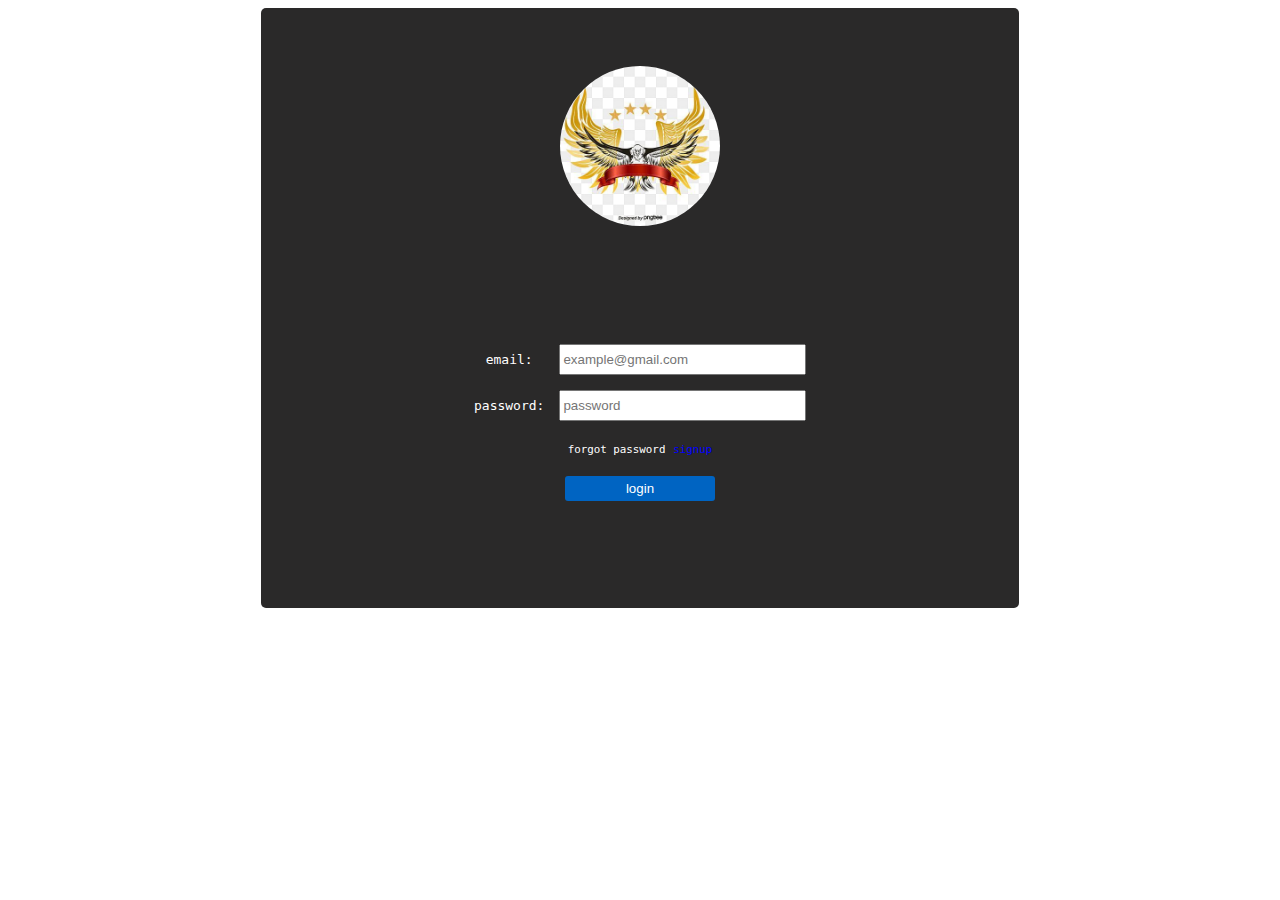
<file: index.html>
<!DOCTYPE html>
<html lang="en">
<head>
    <meta charset="UTF-8">
    <meta http-equiv="X-UA-Compatible" content="IE=edge">
    <meta name="viewport" content="width=device-width, initial-scale=1.0">
    <title>Login</title>
    <link rel="stylesheet" href="./login.css">
</head>
<body id="login">
  <main>
      <div>
          <img src="./image/eagle.jpg" alt="logo picture here">
      </div>
      <div class="form-div">
          <form action="">

            <div class="grid-labels">
              <label for="email" class="email-label">email:</label>
              <input type="email" name="email" id="email" placeholder="example@gmail.com">
            
              <label for="password">password:</label>
              <input name="password" id="password" type="password" placeholder="password">
            </div>
            <div class="not-entered"><p style="color: red;">enter credential</p></div>
            <div><small class="forget-pass">forgot password</small> <small class="signup">signup</small></div>
            <button id="proceed" onclick="login()">login</button>
          </form>
      </div>
  </main>
  <script type="text/javascript" src="./common.js"></script>
</body>
</html>
</file>
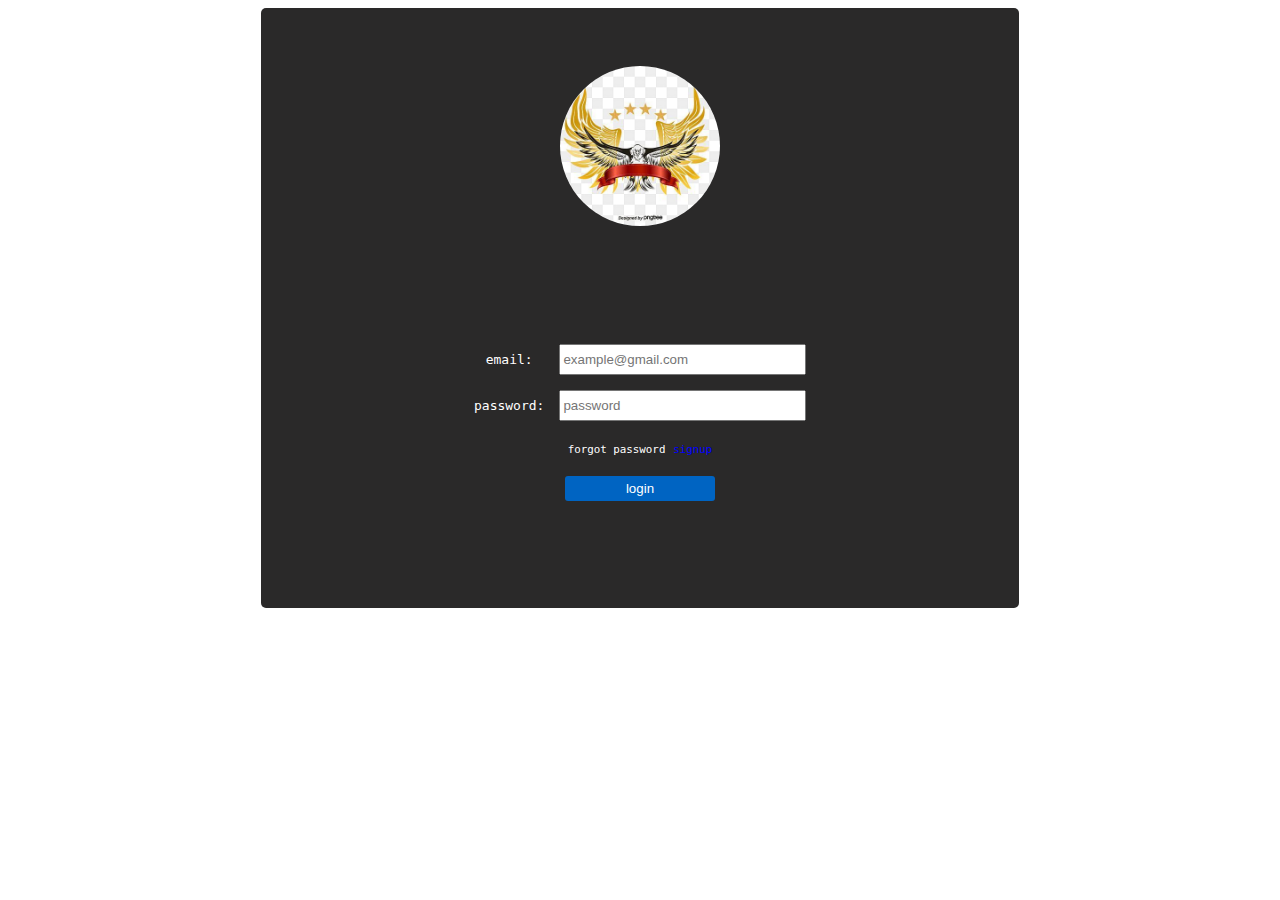
<file: login.html>
<!DOCTYPE html>
<html lang="en">
<head>
    <meta charset="UTF-8">
    <meta http-equiv="X-UA-Compatible" content="IE=edge">
    <meta name="viewport" content="width=device-width, initial-scale=1.0">
    <title>Login</title>
    <link rel="stylesheet" href="./login.css">
</head>
<body id="login">
  <main>
      <div>
          <img src="./image/eagle.jpg" alt="logo picture here">
      </div>
      <div class="form-div">
          <form action="">

            <div class="grid-labels">
              <label for="email" class="email-label">email:</label>
              <input type="email" name="email" id="email" placeholder="example@gmail.com">
            
              <label for="password">password:</label>
              <input name="password" id="password" type="password" placeholder="password">
            </div>
            <div class="not-entered"><p style="color: red;">enter credential</p></div>
            <div><small class="forget-pass">forgot password</small> <small class="signup">signup</small></div>
            <button id="proceed" onclick="login()">login</button>
          </form>
      </div>
  </main>
  <script type="text/javascript" src="./common.js"></script>
</body>
</html>
</file>
<file: login.css>
main{
    display: flex;
    flex-direction: column;
    align-items: center;
    justify-content: space-around;
    background-color: rgb(42, 41, 41);
    height: 600px;
    color: white;
    font-family: monospace;
    margin: 0 20%;
    border: none;
    border-radius: 5px;
}
body{
    padding: 0;
}
img{
    height: 160px;
    border-radius: 50%;
    /* margin: 40px;
    margin-bottom: 10px; */
}
form{
    display: flex;
    flex-direction: column;
    text-align: center;
    gap: 20px;
    align-items: center;
}
button{
    text-decoration: none;
    background-color: rgb(0, 100, 194);
    color: white;
    border: none;
    border-radius: 3px;
    padding: 5px ;
    margin-bottom: 50px;
    max-width: 250px;
    min-width: 150px;
}
.grid-labels{
    display: grid;
    grid-template-columns: 1fr 3.5fr;
    justify-content: space-around;
    gap: 15px;
    text-align: center;
    align-items: center;
}
input{
    height: 25px;
    max-width: 250px;
}
.not-entered{
    display: none;
}
.forget-pass{
    /* color: black; */
    /* background-color: aliceblue; */
    margin: 0;
}
.forget-pass:hover, .signup:hover{
    text-decoration: underline;
    cursor: pointer;
}
.signup{
    color: blue;
    margin: 0;
}
@media only screen and (max-width:768px) {
    .grid-labels{
        display: grid;
        grid-template-columns: 1fr;
        text-align: left;
    }
}
@media only screen and (max-width:280px) {
    button{
        width: 100px;
    }
    input{
        width: 150px;
    }
}
</file>
